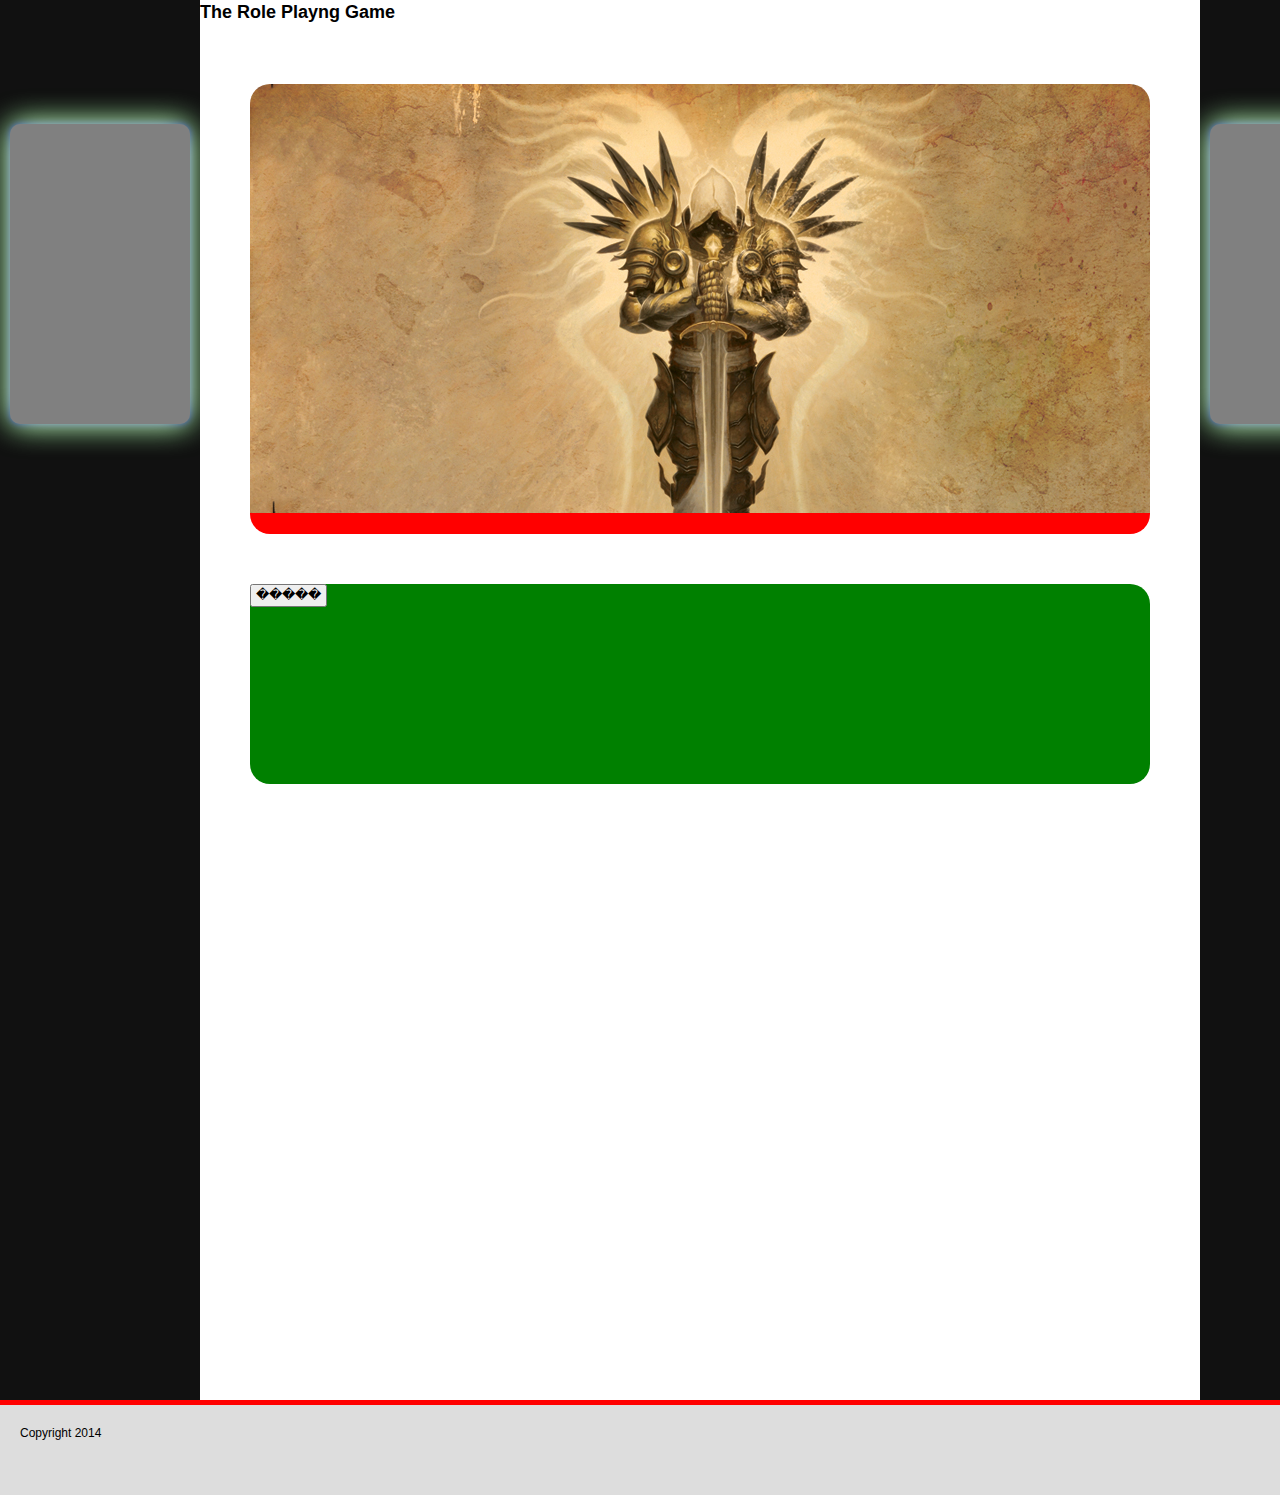
<file: play/1.html>
<!DOCTYPE html>
<html lang="en">
  <head>
    <title>The Game</title>
	<link href="../css/style.css" rel="stylesheet"/>
  </head>
	<body>
	<div id="wrapper">
		<div id="inventory"></div>
		<div id="party"></div>
		
				<div id="container">
					<header>
					<h1 class="thegame">The Role Playng Game</h1>
					</header>
						<div id="textwindow">
						</div>
						<div id="dialog">
							<div id="actions">
								<input type="submit" value="�����"></input>
							</div>
						</div>
				</div>
			<div id="footer">
			Copyright 2014
			</div>
	</div>
	</body>
</html>
</file>
<file: css/style.css>
/* RESET */
@import url("base.css");
/* RESET END */

/* BASIC TYPOGRAPHY */
body,html {
margin:0;
padding:0;
text-align:left;
background-color:#e7e7e7;
color:#000000;
font-family:Tahoma, Geneva, sans-serif;
font-size:12px;
line-height:16px;
}

h1 {
color:#000000;
font-size:18px;
line-height:24px;
font-weight:bold;
text-align:left;
text-transform: none;
padding:0px 0px 10px 0px;
margin:0;
}

h2 {
color:#000000;
font-size:16px;
line-height:20px;
font-weight:bold;
margin:5px 0px 5px 0px;
padding:0;
}

h3 {
color:#000000;
font-size:14px;
line-height:18px;
font-weight:bold;
margin:0 0 5px 0;
padding:0;
}

h4 {
color:#000000;
font-size:12px;
line-height:16px;
font-weight:bold;
margin:0;
padding:0;
}

p {
margin:0px;
padding:5px 0px 5px 0px;
}

hr {
display:block;
background:#aaa;
width:100%;
height:1px;
border:none;
overflow:hidden;
}

code {
background-color: #F2F2F2;
border: 1px solid #DDDDDD;
color: #CC3333;
padding: 0 4px 1px;
}
pre {
border:1px dashed #aaa;
line-height:20px;
padding:5px;
background:#eee;
margin:0;
color:#c33;
}

/* table with class 'border' */
table.border {border:1px solid #ccc;width:100%;}
table.border th, table.border td {vertical-align:top;border:1px solid #ccc;padding:3px;}
table.border th {background:#f4f4f4;text-align:center;}
table.border tfoot th {text-align:left;}
table.border tfoot {background:#f4f4f4;text-align:left;font-weight:bold;border:1px solid #ccc;}
table.border th p, table.border td p{margin-bottom:0px;}

/* lists */
ul, ol {margin-left:20px; margin-bottom:12px!important;}
ol ol {margin-left:30px;}
/* ul > li {list-style-image:url('../images/list.gif'); list-style-position:outside;} */
ol > li {list-style-image:none; list-style-type:decimal;}

/* dt,dl,dd */
dl {}
dt {font-weight:bold;}
dl dt {margin-bottom:2px;font-weight:bold;}
dl dd {padding-left:60px;margin-bottom:3px;}

/* forms */
fieldset {
border: 1px solid #CCCCCC;
padding:0 12px 12px;
margin:20px 0;
}
legend {padding:0 10px;}
legend+* {margin-top:12px;}
textarea, input {padding:1px 4px 3px;}
input[type="checkbox"], input[type="radio"] {margin:1px 4px 4px 0;}
select {padding:1px 0 0 2px;}
option {padding:0 4px;}
form div {margin-bottom:9px;}

/* BASIC TYPOGRAPHY END */

/* ЗАГОЛОВОК */

#thegame{
background-color: #111111;
font-size: 55px;
font-family: 'Monoton', cursive;
text-align: center;
text-transform: uppercase;
text-shadow: 0 0 80px red,0 0 30px FireBrick,0 0 6px DarkRed;
color: red;
margin:0 auto;
padding:50px;
}

#thegame p {margin:0;}
#thegame:hover{text-shadow: 0 0 200px #ffffff,0 0 80px #008000,0 0 6px #0000ff;}

#game {
color: #fff;
text-shadow: 0 0 80px #ffffff,0 0 30px #008000,0 0 6px #0000ff;
}

#game span:nth-of-type(1){
-webkit-animation: upper 11s linear infinite;
animation: upper 11s linear infinite;
}

#game span:nth-of-type(2){
-webkit-animation: lower 10s linear infinite;
animation: lower 10s linear infinite;
}

#game span:nth-of-type(3){
text-shadow:none;
opacity:.4;
}

@keyframes upper {
  0%,19.999%,22%,62.999%,64%, 64.999%,70%,100% {
    opacity:.99; text-shadow: 0 0 80px #ffffff,0 0 30px #008000,0 0 6px #0000ff;
  }
  20%,21.999%,63%,63.999%,65%,69.999% {
    opacity:0.4; text-shadow: none; 
  }
}
@-webkit-keyframes upper {
    0%,19.999%,22%,62.999%,64%, 64.999%,70%,100% {
    opacity:.99; text-shadow: 0 0 80px #ffffff,0 0 30px #008000,0 0 6px #0000ff;
  }
  20%,21.999%,63%,63.999%,65%,69.999% {
    opacity:0.4; text-shadow: none; 
  }
}
@keyframes lower {
  0%,12%,18.999%,23%,31.999%,37%,44.999%,46%,49.999%,51%,58.999%,61%,68.999%,71%,85.999%,96%,100% {
    opacity:0.99; text-shadow: 0 0 80px #ffffff,0 0 30px #008000,0 0 6px #0000ff;
  }
  19%,22.99%,32%,36.999%,45%,45.999%,50%,50.99%,59%,60.999%,69%,70.999%,86%,95.999% { 
    opacity:0.4; text-shadow: none; 
  }
}
@-webkit-keyframes lower {
  0%,12%,18.999%,23%,31.999%,37%,44.999%,46%,49.999%,51%,58.999%,61%,68.999%,71%,85.999%,96%,100% {
    opacity:0.99; text-shadow: 0 0 80px #ffffff,0 0 30px #008000,0 0 6px #0000ff;
  }
  19%,22.99%,32%,36.999%,45%,45.999%,50%,50.99%,59%,60.999%,69%,70.999%,86%,95.999% { 
    opacity:0.4; text-shadow: none; 
  }
}

/* КОНЕЦ ЗАГОЛОВКА */

/* ИЗГИБЫ #dialog */

.lifted p {
        font-size:16px;
        font-weight:bold;
}
 
.lifted {
        position:relative;
        width:40%;
        padding:1em;
        margin:2em 10px 4em;
        background:#fff;
        border-radius:4px;
    -webkit-box-shadow:0 1px 4px rgba(0, 0, 0, 0.3), 0 0 40px rgba(0, 0, 0, 0.1) inset;
       -moz-box-shadow:0 1px 4px rgba(0, 0, 0, 0.3), 0 0 40px rgba(0, 0, 0, 0.1) inset;
            box-shadow:0 1px 4px rgba(0, 0, 0, 0.3), 0 0 40px rgba(0, 0, 0, 0.1) inset;
        -moz-border-radius:4px;
 
}
 
.lifted:before,
.lifted:after {
        content:"";
        position:absolute;
        z-index:-2;
        bottom:15px;
        left:10px;
        width:50%;
        height:20%;
        max-width:300px;
    -webkit-box-shadow:0 15px 10px rgba(0, 0, 0, 0.7);
       -moz-box-shadow:0 15px 10px rgba(0, 0, 0, 0.7);
            box-shadow:0 15px 10px rgba(0, 0, 0, 0.7);
    -webkit-transform:rotate(-3deg);
       -moz-transform:rotate(-3deg);
        -ms-transform:rotate(-3deg);
         -o-transform:rotate(-3deg);
            transform:rotate(-3deg);
}
 
.lifted:after {
    right:10px;
    left:auto;
    -webkit-transform:rotate(3deg);
       -moz-transform:rotate(3deg);
        -ms-transform:rotate(3deg);
         -o-transform:rotate(3deg);
            transform:rotate(3deg);
}

/* КОНЕЦ ИЗГИБЫ #dialog */

#wrapper{
min-width:1300px;
width:1400px;
min-height:1000px;
margin:0 auto;
padding:0 0;
text-align:left;
background-color:#111111;
color:#000000;
}

#inventory{
background-color:grey;
width:180px;
min-height:300px;
float:left;
margin:10px;
margin-top:124px;
border-radius:10px;
text-align:justify;
box-shadow: 0 0 30px #ffffff,0 0 30px #008000,0 0 6px #0000ff;
}

#party{
background-color:grey;
width:180px;
height:300px;
float:right;
margin:10px;
margin-top:124px;
border-radius:10px;
text-align:center;
box-shadow: 0 0 30px #ffffff,0 0 30px #008000,0 0 6px #0000ff;
}

#container{
/*background:url('../img/1.gif') no-repeat 100px 0;*/
min-width:1000px;
width:1000px;
min-height:1400px;
margin-top: 10px;
margin:0 auto;
padding:0 0;
background-color:#FFF;
position:relative;
}

#textwindow{
background:url('../img/2.jpg') no-repeat 0px 0;
background-color:red;
width:900px;
min-height:450px;
height:100%;
margin:50px;
border-radius:20px;
position:relative;
overflow:auto;
}

#quest{
background-color:grey;
width:800px;
min-height:150px;
position: relative;
top:300px;
margin:0px auto;
border-radius:10px 10px 0px 0px;
}


#dialog{
background-color:green;
width:900px;
min-height:200px;
margin:50px;
border-radius:20px;
position:relative;
}

#ansform{
color:#FFF;
margin:20px;
padding:10px;
padding-top:30px;
}

#footer{
min-height:50px;
margin:0 auto;
padding:20px;
background-color:#DDD;
border-top:5px solid red;
}

a.ans{text-decoration:none; color:#FFF;}
a.ans:hover{text-decoration:none;cursor:pointer;}

/* #head{
background:url('../images/logo.png') no-repeat 0 0;
height:200px;
margin:0 auto;
padding:0 0;
background-color:#333;
border-bottom:1px solid #000;
}
#main{
min-height:650px;
margin:0 auto;
padding:20px 0;
background-color:#FFF;
}
#footer{
min-height:50px;
margin:0 auto;
padding:20px;
background-color:#DDD;
border-top:5px solid red;
}
#anketa{
min-height:50px;
background:url('../images/ank.png') no-repeat 280px 0;
}
#text{
width:165px;
position:relative;
left:393px;
top:14px;
font-size:20px;
}
#col1{
float:left;
min-height:300px;
width:450px;
padding:20px;
margin:1px;
text-align:justify;
}
#col2{
float:right;
min-height:300px;
padding:20px;
margin:1px;
text-align:justify;
width:450px;
} */
</file>
